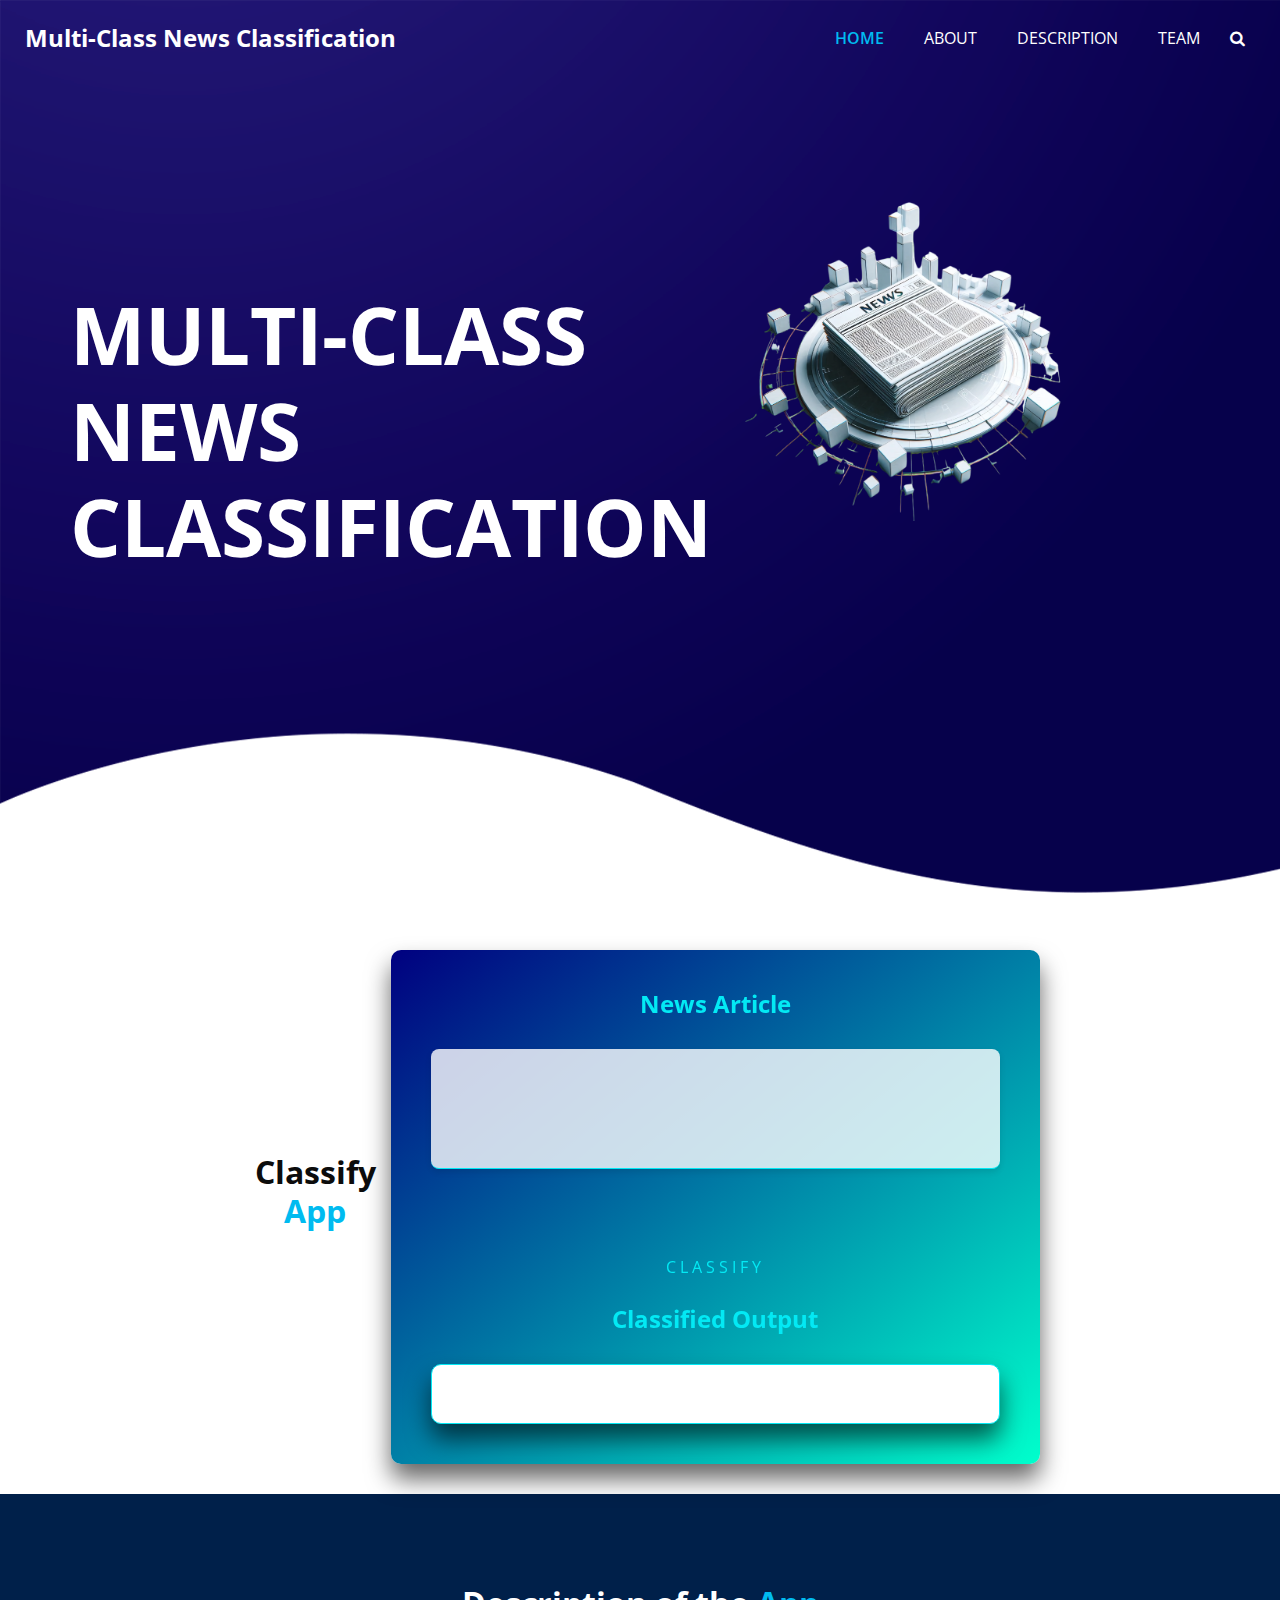
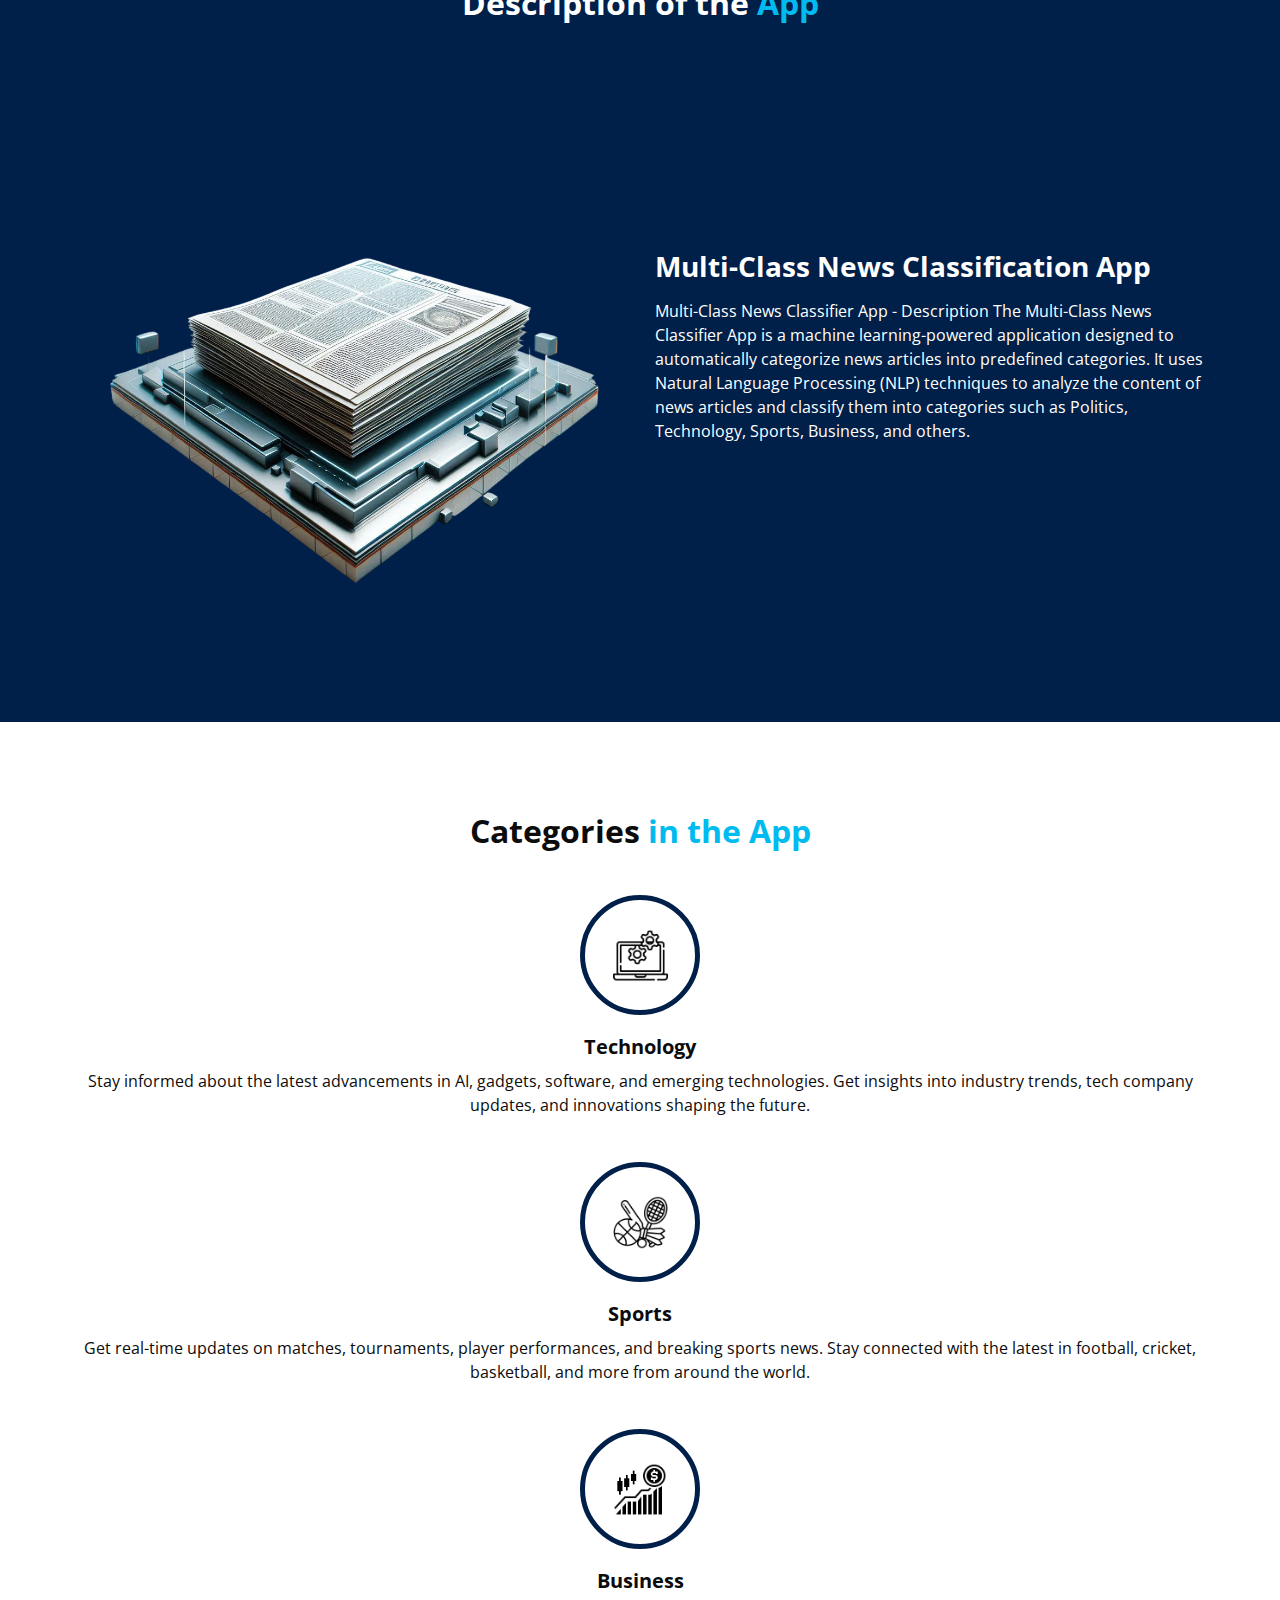
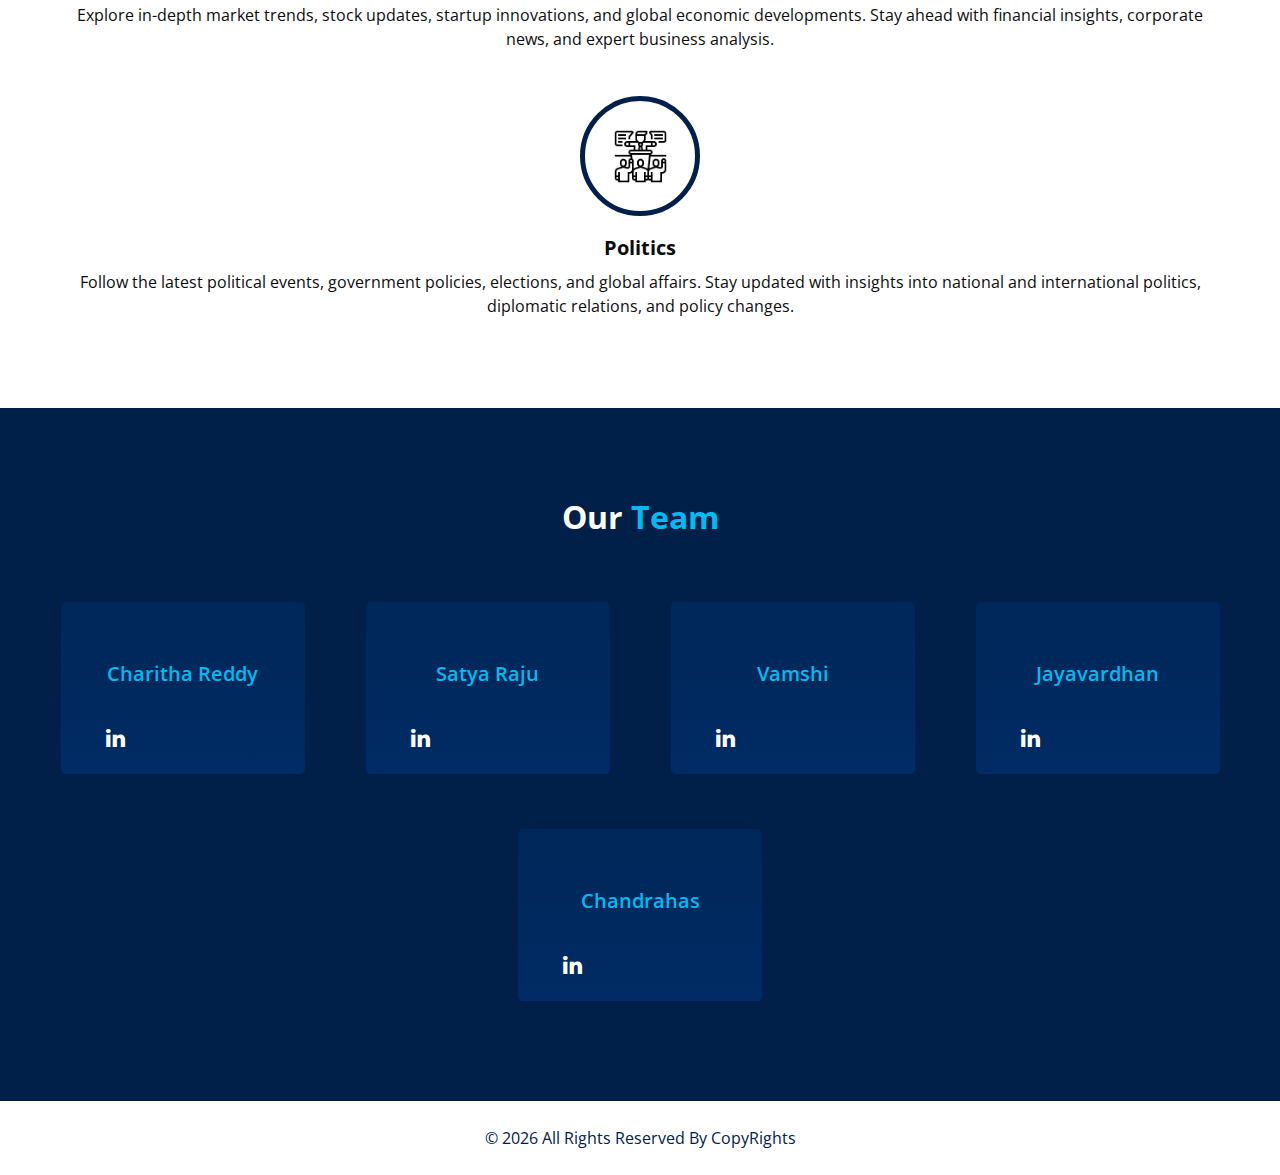
<file: app/static/index.html>
<!DOCTYPE html>
<html>

<head>
  <!-- Basic -->
  <meta charset="utf-8" />
  <meta http-equiv="X-UA-Compatible" content="IE=edge" />
  <!-- Mobile Metas -->
  <meta name="viewport" content="width=device-width, initial-scale=1, shrink-to-fit=no" />
  <!-- Site Metas -->
  <meta name="keywords" content="" />
  <meta name="description" content="" />
  <meta name="author" content="" />
  <link rel="shortcut icon" href="images/favicon.png" type="">

  <title> Multi-class News Classification</title>

  <!-- bootstrap core css -->
  <link rel="stylesheet" type="text/css" href="css/bootstrap.css" />

  <!-- fonts style -->
  <link href="https://fonts.googleapis.com/css2?family=Roboto:wght@400;500;700;900&display=swap" rel="stylesheet">

  <!--owl slider stylesheet -->
  <link rel="stylesheet" type="text/css" href="https://cdnjs.cloudflare.com/ajax/libs/OwlCarousel2/2.3.4/assets/owl.carousel.min.css" />

  <!-- font awesome style -->
  <link href="css/font-awesome.min.css" rel="stylesheet" />

  <!-- Custom styles for this template -->
  <link href="css/style.css" rel="stylesheet" />
  <!-- responsive style -->
  <link href="css/responsive.css" rel="stylesheet" />

</head>

<body>

  <div class="hero_area">

    <div class="hero_bg_box">
      <div class="bg_img_box">
        <img src="images/hero-bg.png" alt="">
      </div>
    </div>

    <!-- header section strats -->
    <header class="header_section">
      <div class="container-fluid">
        <nav class="navbar navbar-expand-lg custom_nav-container ">
          <a class="navbar-brand" href="index.html">
            <span>
              Multi-Class News Classification
            </span>
          </a>

          <button class="navbar-toggler" type="button" data-toggle="collapse" data-target="#navbarSupportedContent" aria-controls="navbarSupportedContent" aria-expanded="false" aria-label="Toggle navigation">
            <span class=""> </span>
          </button>

          <div class="collapse navbar-collapse" id="navbarSupportedContent">
            <ul class="navbar-nav  ">
              <li class="nav-item active">
                <a class="nav-link" href="index.html">Home <span class="sr-only">(current)</span></a>
              </li>
              <li class="nav-item">
                <a class="nav-link" href="about.html"> About</a>
              </li>
              
              <li class="nav-item">
                <a class="nav-link" href="why.html">Description</a>
              </li>
              <li class="nav-item">
                <a class="nav-link" href="team.html">Team</a>
              </li>
              
              <form class="form-inline">
                <button class="btn  my-2 my-sm-0 nav_search-btn" type="submit">
                  <i class="fa fa-search" aria-hidden="true"></i>
                </button>
              </form>
            </ul>
          </div>
        </nav>
      </div>
    </header>
    <!-- end header section -->
    <!-- slider section -->
    <section class="slider_section ">
      <div id="customCarousel1" class="carousel slide" data-ride="carousel">
        <div class="carousel-inner">
          <div class="carousel-item active">
            <div class="container ">
              <div class="row">
                <div class="col-md-6 ">
                  <div class="detail-box">
                    <h1>
                      Multi-Class <br>
                      News Classification
                    </h1>
                    <p>
                      
                    </p>
                    
                  </div>
                </div>
                <div class="col-md-6">
                  <div class="img-box">
                    <img src="images/slide-img.png" alt="">
                  </div>
                </div>
              </div>
            </div>
          </div>
          <div class="carousel-item ">
            <div class="container ">
              <div class="row">
                <div class="col-md-6 ">
                  <div class="detail-box">
                    <h1>
                      Multi-Class <br>
                      News Classification
                    </h1>
                    <p>
                      </p>
                    <div class="btn-box">
                      <a href="" class="btn1">
                        Read More
                      </a>
                    </div>
                  </div>
                </div>
                <div class="col-md-6">
                  <div class="img-box">
                    <img src="images/slide-img.png" alt="">
                  </div>
                </div>
              </div>
            </div>
          </div>
          

    </section>
    <!-- end slider section -->
  </div>

<!--Service section-->
<section class="news-classifier-section">
  <div class="news-classifier-container">
    <div class="heading_container heading_center">
      <h2>
        Classify <span>App</span>
      </h2>
      <p>
        
      </p>
    </div>
      <div class="news-classifier-box">
          <h3 class="classifier-title">News Article</h3>
          <form id="news-form">
              <div class="form-group">
                  <textarea id="news-article" class="classifier-textarea" placeholder="" required></textarea>
                  <button type="submit" class="classifier-btn">Classify <i data-feather="search"></i></button>
              </div>
          </form>
          <div class="classified-output">
              <h3 class="classifier-title">Classified Output</h3>
              <div id="result" class="classifier-result">
                  <!-- Classified output will be displayed here -->
              </div>
          </div>
      </div>
  </div>
</section>

<style>
/* Spacing between the form and list topics */
#list-topics {
  margin-top: 30px;
    /* Heading Container Styling */
  .heading_container {
    margin-bottom: 20px; /* Add spacing below the heading */
  }
  
  /* News Classifier Container */
  .news-classifier-container {
    display: flex;
    justify-content: center;
    align-items: center;
    width: 100%;
    max-width: 600px; /* Reduced width for compact design */
    margin-top: 20px; /* Add spacing above the container */
  }
}
</style>

<style>
/* News Classifier Section */
.news-classifier-section {
  display: flex;
  justify-content: center;
  align-items: center;
  min-height: 50vh; /* Reduced height */
  background: rgba(255, 255, 255, 0.3);
  padding: 30px;
}

/* Transparent White Box Container */

.heading_container {
  margin-bottom: 20px; /* Add spacing below the heading */
}

/* News Classifier Section */
.news-classifier-section {
  display: flex;
  justify-content: center;
  align-items: center;
  min-height: 50vh;
  background: #fff; /* Light background color */
  padding: 30px;
}

/* Heading Container Styling */
.heading_container {
  margin-bottom: 20px;
}

/* News Classifier Container */
.news-classifier-container {
  display: flex;
  justify-content: center;
  align-items: center;
  width: 100%;
  max-width: 800px; /* Increased width for better layout */
  margin-top: 20px;
}

/* Inner Box Styling */
.news-classifier-box {
  position: relative;
  background: linear-gradient(to bottom right, #000080, #00ffcc); /* Neon navy blue to sea green gradient */
  padding: 40px;
  border-radius: 10px;
  box-shadow: 0 15px 25px rgba(0, 0, 0, 0.6); /* Neon glow */
  width: 100%;
  text-align: center;
  backdrop-filter: blur(8px);
  color: #fff; /* White text color */
}

/* Title Styling */
.classifier-title {
  font-size: 24px; /* Larger font size */
  font-weight: bold;
  margin-bottom: 30px;
  color: #03e9f4; /* Neon color */
}

/* Textarea Styling */
.classifier-textarea {
  width: 100%;
  padding: 10px 0;
  font-size: 16px; /* Larger font size */
  color: #000; /* Black text color */
  margin-bottom: 30px;
  border: none;
  border-bottom: 1px solid #03e9f4; /* Neon border */
  outline: none;
  background: rgba(255, 255, 255, 0.8); /* Slightly white background */
  transition: all 0.3s ease;
}

/* Focus Effect on Textarea */
.classifier-textarea:focus {
  border-color: #03e9f4;
  outline: none;
  box-shadow: 0 3px 8px rgba(3, 233, 244, 0.5); /* Neon glow */
}

/* Button Styling */
.classifier-btn {
  position: relative;
  display: inline-block;
  padding: 10px 20px;
  color: #03e9f4;
  font-size: 16px;
  text-decoration: none;
  text-transform: uppercase;
  overflow: hidden;
  transition: .5s;
  margin-top: 40px;
  letter-spacing: 4px;
  background: transparent;
  border: none;
  cursor: pointer;
}

/* Button Hover Effect */
.classifier-btn:hover {
  background: #03e9f4;
  color: #fff;
  box-shadow: 0 0 5px #03e9f4, 0 0 25px #03e9f4, 0 0 50px #03e9f4, 0 0 100px #03e9f4;
}

/* Classified Output Box */
.classifier-result {
  background: rgba(255, 255, 255); /* Slightly white background */
  padding: 20px;
  border-radius: 10px;
  box-shadow: 0 15px 25px rgba(0, 0, 0, 0.6); /* Neon glow */
  min-height: 60px; /* Increased height */
  margin-top: 20px;
  color: #000; /* Black text color */
  border: 1px solid #03e9f4; /* Neon border */
  backdrop-filter: blur(10px); /* Glassmorphism effect */
  -webkit-backdrop-filter: blur(10px); /* Glassmorphism effect for Safari */
}
</style>

  <!-- end service section -->


  <!-- about section -->

  <section class="about_section layout_padding">
    <div class="container  ">
      <div class="heading_container heading_center">
        <h2>
          Description of the <span>App</span>
        </h2>
        <p>
          
        </p>
      </div>
      <div class="row">
        <div class="col-md-6 ">
          <div class="img-box">
            <img src="images/about-img.png" alt="">
          </div>
        </div>
        <div class="col-md-6">
          <div class="detail-box">
            <h3>
              Multi-Class News Classification App
            </h3>
            <p>
              Multi-Class News Classifier App - Description
The Multi-Class News Classifier App is a machine learning-powered application designed to automatically categorize news articles into predefined categories. It uses Natural Language Processing (NLP) techniques to analyze the content of news articles and classify them into categories such as Politics, Technology, Sports, Business, and others.
            </p>
                      </div>
        </div>
      </div>
    </div>
  </section>

  <!-- end about section -->

  <!-- why section -->

  <section class="why_section layout_padding">
    <div class="container">
      <div class="heading_container heading_center">
        <h2>
          Categories <span>in the App</span>
        </h2>
      </div>
      <div class="why_container">
        <div class="box">
          <div class="img-box">
            <img src="images/w1.png" alt="">
          </div>
          <div class="detail-box">
            <h5>
              Technology
            </h5>
            <p>
              Stay informed about the latest advancements in AI, gadgets, software, and emerging technologies. Get insights into industry trends, tech company updates, and innovations shaping the future.
            </p>
          </div>
        </div>
        <div class="box">
          <div class="img-box">
            <img src="images/w2.png" alt="">
          </div>
          <div class="detail-box">
            <h5>
              Sports
            </h5>
            <p>
              Get real-time updates on matches, tournaments, player performances, and breaking sports news. Stay connected with the latest in football, cricket, basketball, and more from around the world.
            </p>
          </div>
        </div>
        <div class="box">
          <div class="img-box">
            <img src="images/w3.png" alt="">
          </div>
          <div class="detail-box">
            <h5>
              Business
            </h5>
            <p>
              Explore in-depth market trends, stock updates, startup innovations, and global economic developments. Stay ahead with financial insights, corporate news, and expert business analysis.
            </p>
          </div>
        </div>
        <div class="box">
          <div class="img-box">
            <img src="images/w4.png" alt="">
          </div>
          <div class="detail-box">
            <h5>
              Politics
            </h5>
            <p>
              Follow the latest political events, government policies, elections, and global affairs. Stay updated with insights into national and international politics, diplomatic relations, and policy changes.
            </p>
          </div>
        </div>
      </div>
          </div>
  </section>

  <!-- end why section -->

   <section class="team_section layout_padding">
    <div class="container-fluid">
      <div class="heading_container heading_center">
        <h2 class="">
          Our <span> Team</span>
        </h2>
      </div>
  
      <div class="team_container">
        <div class="box">
          <div class="img-box">
            <!--<img src="images/team-1.jpg" class="img1" alt="">-->
          </div>
          <div class="detail-box">
            <h5>
              Charitha Reddy
            </h5>
            <p>
            </p>
          </div>
          <div class="social_box">
            <a href="#">
              <i class="fa fa-linkedin" aria-hidden="true"></i>
            </a>
          </div>
        </div>
        <div class="box">
          <div class="img-box">
            <!--<img src="images/team-2.jpg" class="img1" alt="">-->
          </div>
          <div class="detail-box">
            <h5>
              Satya Raju
            </h5>
            <p>
            </p>
          </div>
          <div class="social_box">
            <a href="#">
              <i class="fa fa-linkedin" aria-hidden="true"></i>
            </a>
          </div>
        </div>
        <div class="box">
          <div class="img-box">
            <!--<img src="images/team-3.jpg" class="img1" alt="">-->
          </div>
          <div class="detail-box">
            <h5>
              Vamshi
            </h5>
            <p>
            </p>
          </div>
          <div class="social_box">
            <a href="#">
              <i class="fa fa-linkedin" aria-hidden="true"></i>
            </a>
          </div>
        </div>
        <div class="box">
          <div class="img-box">
            <!--<img src="images/team-4.jpg" class="img1" alt="">-->
          </div>
          <div class="detail-box">
            <h5>
              Jayavardhan
            </h5>
            <p>
            </p>
          </div>
          <div class="social_box">
            <a href="#">
              <i class="fa fa-linkedin" aria-hidden="true"></i>
            </a>
          </div>
        </div>
        <div class="box">
          <div class="img-box">
            <!--<img src="images/team-4.jpg" class="img1" alt="">-->
          </div>
          <div class="detail-box">
            <h5>
              Chandrahas
            </h5>
            <p>
            </p>
          </div>
          <div class="social_box">
            <a href="#">
              <i class="fa fa-linkedin" aria-hidden="true"></i>
            </a>
          </div>
        </div>
      </div>
    </div>
  </section>
  <!-- end team section -->


  <!-- client section -->

  <!--<section class="client_section layout_padding">
    <div class="container">
      <div class="heading_container heading_center psudo_white_primary mb_45">
        <h2>
          What says our <span>Customers</span>
        </h2>
      </div>
      <div class="carousel-wrap ">
        <div class="owl-carousel client_owl-carousel">
          <div class="item">
            <div class="box">
              <div class="img-box">
                <img src="images/client1.jpg" alt="" class="box-img">
              </div>
              <div class="detail-box">
                <div class="client_id">
                  <div class="client_info">
                    <h6>
                      LusDen
                    </h6>
                    <p>
                      magna aliqua. Ut
                    </p>
                  </div>
                  <i class="fa fa-quote-left" aria-hidden="true"></i>
                </div>
                <p>
                  Lorem ipsum dolor sit amet, consectetur adipiscing elit, sed do eiusmod tempor incididunt ut labore et dolore magna aliqua. Ut enim ad minim veniam, quis </p>
              </div>
            </div>
          </div>
          <div class="item">
            <div class="box">
              <div class="img-box">
                <img src="images/client2.jpg" alt="" class="box-img">
              </div>
              <div class="detail-box">
                <div class="client_id">
                  <div class="client_info">
                    <h6>
                      Zen Court
                    </h6>
                    <p>
                      magna aliqua. Ut
                    </p>
                  </div>
                  <i class="fa fa-quote-left" aria-hidden="true"></i>
                </div>
                <p>
                  Lorem ipsum dolor sit amet, consectetur adipiscing elit, sed do eiusmod tempor incididunt ut labore et dolore magna aliqua. Ut enim ad minim veniam, quis </p>
              </div>
            </div>
          </div>
          <div class="item">
            <div class="box">
              <div class="img-box">
                <img src="images/client1.jpg" alt="" class="box-img">
              </div>
              <div class="detail-box">
                <div class="client_id">
                  <div class="client_info">
                    <h6>
                      LusDen
                    </h6>
                    <p>
                      magna aliqua. Ut
                    </p>
                  </div>
                  <i class="fa fa-quote-left" aria-hidden="true"></i>
                </div>
                <p>
                  Lorem ipsum dolor sit amet, consectetur adipiscing elit, sed do eiusmod tempor incididunt ut labore et dolore magna aliqua. Ut enim ad minim veniam, quis </p>
              </div>
            </div>
          </div>
          <div class="item">
            <div class="box">
              <div class="img-box">
                <img src="images/client2.jpg" alt="" class="box-img">
              </div>
              <div class="detail-box">
                <div class="client_id">
                  <div class="client_info">
                    <h6>
                      Zen Court
                    </h6>
                    <p>
                      magna aliqua. Ut
                    </p>
                  </div>
                  <i class="fa fa-quote-left" aria-hidden="true"></i>
                </div>
                <p>
                  Lorem ipsum dolor sit amet, consectetur adipiscing elit, sed do eiusmod tempor incididunt ut labore et dolore magna aliqua. Ut enim ad minim veniam, quis </p>
              </div>
            </div>
          </div>
        </div>
      </div>
    </div>
  </section>

  end client section -->
  

  <!-- info section -->
<!--
  <section class="info_section layout_padding2">
    <div class="container">
      <div class="row">
        <div class="col-md-6 col-lg-3 info_col">
          <div class="info_contact">
            <h4>
              Address
            </h4>
            <div class="contact_link_box">
              <a href="">
                <i class="fa fa-map-marker" aria-hidden="true"></i>
                <span>
                  Location
                </span>
              </a>
              <a href="">
                <i class="fa fa-phone" aria-hidden="true"></i>
                <span>
                  Call +01 1234567890
                </span>
              </a>
              <a href="">
                <i class="fa fa-envelope" aria-hidden="true"></i>
                <span>
                  demo@gmail.com
                </span>
              </a>
            </div>
          </div>
          <div class="info_social">
            <a href="">
              <i class="fa fa-facebook" aria-hidden="true"></i>
            </a>
            <a href="">
              <i class="fa fa-twitter" aria-hidden="true"></i>
            </a>
            <a href="">
              <i class="fa fa-linkedin" aria-hidden="true"></i>
            </a>
            <a href="">
              <i class="fa fa-instagram" aria-hidden="true"></i>
            </a>
          </div>
        </div>
        <div class="col-md-6 col-lg-3 info_col">
          <div class="info_detail">
            <h4>
              Info
            </h4>
            <p>
              necessary, making this the first true generator on the Internet. It uses a dictionary of over 200 Latin words, combined with a handful
            </p>
          </div>
        </div>
        <div class="col-md-6 col-lg-2 mx-auto info_col">
          <div class="info_link_box">
            <h4>
              Links
            </h4>
            <div class="info_links">
              <a class="active" href="index.html">
                Home
              </a>
              <a class="" href="about.html">
                About
              </a>
              <a class="" href="service.html">
                Services
              </a>
              <a class="" href="why.html">
                Why Us
              </a>
              <a class="" href="team.html">
                Team
              </a>
            </div>
          </div>
        </div>
        <div class="col-md-6 col-lg-3 info_col ">
          <h4>
            Subscribe
          </h4>
          <form action="#">
            <input type="text" placeholder="Enter email" />
            <button type="submit">
              Subscribe
            </button>
          </form>
        </div>
      </div>
    </div>
  </section>

  end info section -->

  <!-- footer section -->
  <section class="footer_section">
    <div class="container">
      <p>
        &copy; <span id="displayYear"></span> All Rights Reserved By CopyRights
        <a href="https://html.design/"></a>
      </p>
    </div>
  </section>
  <!-- footer section -->

  <!-- jQery -->
  <script type="text/javascript" src="js/jquery-3.4.1.min.js"></script>
  <!-- popper js -->
  <script src="https://cdn.jsdelivr.net/npm/popper.js@1.16.0/dist/umd/popper.min.js" integrity="sha384-Q6E9RHvbIyZFJoft+2mJbHaEWldlvI9IOYy5n3zV9zzTtmI3UksdQRVvoxMfooAo" crossorigin="anonymous">
  </script>
  <!-- bootstrap js -->
  <script type="text/javascript" src="js/bootstrap.js"></script>
  <!-- owl slider -->
  <script type="text/javascript" src="https://cdnjs.cloudflare.com/ajax/libs/OwlCarousel2/2.3.4/owl.carousel.min.js">
  </script>
  <!-- custom js -->
  <script type="text/javascript" src="js/custom.js"></script>

</body>

</html>
</file>
<file: app/static/css/style.css>
@import url("https://fonts.googleapis.com/css2?family=Lato:wght@400;700&family=Open+Sans:wght@300;400;600;700&display=swap");
body {
  font-family: "Open Sans", sans-serif;
  color: #0c0c0c;
  background-color: #ffffff;
  overflow-x: hidden;
}

.layout_padding {
  padding: 90px 0;
}

.layout_padding2 {
  padding: 75px 0;
}

.layout_padding2-top {
  padding-top: 75px;
}

.layout_padding2-bottom {
  padding-bottom: 75px;
}

.layout_padding-top {
  padding-top: 90px;
}

.layout_padding-bottom {
  padding-bottom: 90px;
}

.heading_container {
  display: -webkit-box;
  display: -ms-flexbox;
  display: flex;
  -webkit-box-orient: vertical;
  -webkit-box-direction: normal;
      -ms-flex-direction: column;
          flex-direction: column;
  -webkit-box-align: start;
      -ms-flex-align: start;
          align-items: flex-start;
}

.heading_container h2 {
  position: relative;
  font-weight: bold;
  margin-bottom: 0;
}

.heading_container h2 span {
  color: #00bbf0;
}

.heading_container p {
  margin-top: 10px;
  margin-bottom: 0;
}

.heading_container.heading_center {
  -webkit-box-align: center;
      -ms-flex-align: center;
          align-items: center;
  text-align: center;
}

a,
a:hover,
a:focus {
  text-decoration: none;
}

a:hover,
a:focus {
  color: initial;
}

.btn,
.btn:focus {
  outline: none !important;
  -webkit-box-shadow: none;
          box-shadow: none;
}

/*header section*/
.hero_area {
  position: relative;
  min-height: 100vh;
  display: -webkit-box;
  display: -ms-flexbox;
  display: flex;
  -webkit-box-orient: vertical;
  -webkit-box-direction: normal;
      -ms-flex-direction: column;
          flex-direction: column;
}

.hero_area .hero_bg_box {
  position: absolute;
  top: 0;
  left: 0;
  width: 100%;
  height: 100%;
  display: -webkit-box;
  display: -ms-flexbox;
  display: flex;
  -webkit-box-pack: center;
      -ms-flex-pack: center;
          justify-content: center;
  -webkit-box-align: end;
      -ms-flex-align: end;
          align-items: flex-end;
  overflow: hidden;
  z-index: -1;
}

.hero_area .hero_bg_box .bg_img_box {
  min-width: 100%;
  min-height: 100%;
}

.hero_area .hero_bg_box img {
  min-width: 100%;
  min-height: 100%;
}

.sub_page .hero_area {
  min-height: auto;
  background: linear-gradient(130deg, #231a6f, #0f054c);
}

.sub_page .hero_area .hero_bg_box {
  display: none;
}

.header_section {
  padding: 15px 0;
}

.header_section .container-fluid {
  padding-right: 25px;
  padding-left: 25px;
}

.navbar-brand span {
  font-weight: bold;
  font-size: 24px;
  color: #ffffff;
}

.custom_nav-container {
  padding: 0;
}

.custom_nav-container .navbar-nav {
  margin-left: auto;
}

.custom_nav-container .navbar-nav .nav-item .nav-link {
  padding: 5px 20px;
  color: #ffffff;
  text-align: center;
  text-transform: uppercase;
  border-radius: 5px;
  -webkit-transition: all 0.3s;
  transition: all 0.3s;
}

.custom_nav-container .navbar-nav .nav-item:hover .nav-link, .custom_nav-container .navbar-nav .nav-item.active .nav-link {
  color: #00bbf0;
}

.custom_nav-container .navbar-nav .nav-item.active .nav-link {
  font-weight: 600;
}

.custom_nav-container .nav_search-btn {
  width: 35px;
  height: 35px;
  padding: 0;
  border: none;
  color: #ffffff;
}

.custom_nav-container .nav_search-btn:hover {
  color: #00bbf0;
}

.custom_nav-container .navbar-toggler {
  outline: none;
}

.custom_nav-container .navbar-toggler {
  padding: 0;
  width: 37px;
  height: 42px;
  -webkit-transition: all 0.3s;
  transition: all 0.3s;
}

.custom_nav-container .navbar-toggler span {
  display: block;
  width: 35px;
  height: 4px;
  background-color: #ffffff;
  margin: 7px 0;
  -webkit-transition: all 0.3s;
  transition: all 0.3s;
  position: relative;
  border-radius: 5px;
  transition: all 0.3s;
}

.custom_nav-container .navbar-toggler span::before, .custom_nav-container .navbar-toggler span::after {
  content: "";
  position: absolute;
  left: 0;
  height: 100%;
  width: 100%;
  background-color: #ffffff;
  top: -10px;
  border-radius: 5px;
  -webkit-transition: all 0.3s;
  transition: all 0.3s;
}

.custom_nav-container .navbar-toggler span::after {
  top: 10px;
}

.custom_nav-container .navbar-toggler[aria-expanded="true"] {
  -webkit-transform: rotate(360deg);
          transform: rotate(360deg);
}

.custom_nav-container .navbar-toggler[aria-expanded="true"] span {
  -webkit-transform: rotate(45deg);
          transform: rotate(45deg);
}

.custom_nav-container .navbar-toggler[aria-expanded="true"] span::before, .custom_nav-container .navbar-toggler[aria-expanded="true"] span::after {
  -webkit-transform: rotate(90deg);
          transform: rotate(90deg);
  top: 0;
}

/*end header section*/
/* slider section */
.slider_section {
  -webkit-box-flex: 1;
      -ms-flex: 1;
          flex: 1;
  display: -webkit-box;
  display: -ms-flexbox;
  display: flex;
  -webkit-box-align: center;
      -ms-flex-align: center;
          align-items: center;
  position: relative;
  padding: 45px 0 145px 0;
}

.slider_section .row {
  -webkit-box-align: center;
      -ms-flex-align: center;
          align-items: center;
}

.slider_section #customCarousel1 {
  width: 100%;
  position: unset;
}

.slider_section .detail-box {
  color: #00204a;
}

.slider_section .detail-box h1 {
  font-size: 80px;
  font-weight: bold;
  text-transform: uppercase;
  margin-bottom: 15px;
  color: #ffffff;
}

.slider_section .detail-box p {
  color: #fefefe;
  font-size: 14px;
}

.slider_section .detail-box .btn-box {
  display: -webkit-box;
  display: -ms-flexbox;
  display: flex;
  margin: 0 -5px;
  margin-top: 25px;
}

.slider_section .detail-box .btn-box a {
  margin: 5px;
  text-align: center;
  width: 165px;
}

.slider_section .detail-box .btn-box .btn1 {
  display: inline-block;
  padding: 10px 15px;
  background-color: #00bbf0;
  color: #ffffff;
  border-radius: 0;
  -webkit-transition: all 0.3s;
  transition: all 0.3s;
  border: none;
}

.slider_section .detail-box .btn-box .btn1:hover {
  background-color: #007fa4;
}

.slider_section .detail-box .btn-box .btn2 {
  display: inline-block;
  padding: 10px 15px;
  background-color: #000000;
  color: #ffffff;
  border-radius: 0;
  -webkit-transition: all 0.3s;
  transition: all 0.3s;
  border: none;
}

.slider_section .detail-box .btn-box .btn2:hover {
  background-color: black;
}

.slider_section .img-box {
  margin: 45px 0;
  height: 500px;
  width: 500px;
}

.slider_section .img-box img {
  width: 100%;
  -webkit-animation: upDown 5s infinite;
          animation: upDown 5s infinite;
}

@-webkit-keyframes upDown {
  0% {
    -webkit-transform: translateY(-45px);
            transform: translateY(-45px);
  }
  50% {
    -webkit-transform: translateY(45px);
            transform: translateY(45px);
  }
  100% {
    -webkit-transform: translateY(-45px);
            transform: translateY(-45px);
  }
}

@keyframes upDown {
  0% {
    -webkit-transform: translateY(-45px);
            transform: translateY(-45px);
  }
  50% {
    -webkit-transform: translateY(45px);
            transform: translateY(45px);
  }
  100% {
    -webkit-transform: translateY(-45px);
            transform: translateY(-45px);
  }
}

.slider_section .carousel-indicators {
  position: unset;
  margin: 0;
  -webkit-box-pack: center;
      -ms-flex-pack: center;
          justify-content: center;
  -webkit-box-align: center;
      -ms-flex-align: center;
          align-items: center;
}

.slider_section .carousel-indicators li {
  background-color: #ffffff;
  width: 12px;
  height: 12px;
  border-radius: 100%;
  opacity: 1;
}

.slider_section .carousel-indicators li.active {
  width: 20px;
  height: 20px;
  background-color: #00bbf0;
}

.service_section {
  position: relative;
}

.service_section .box {
  display: -webkit-box;
  display: -ms-flexbox;
  display: flex;
  -webkit-box-orient: vertical;
  -webkit-box-direction: normal;
      -ms-flex-direction: column;
          flex-direction: column;
  -webkit-box-align: center;
      -ms-flex-align: center;
          align-items: center;
  text-align: center;
  margin-top: 45px;
  background-color: #f8f8f9;
  padding: 20px;
  border-radius: 5px;
}

.service_section .box .img-box {
  display: -webkit-box;
  display: -ms-flexbox;
  display: flex;
  -webkit-box-pack: center;
      -ms-flex-pack: center;
          justify-content: center;
  -webkit-box-align: start;
      -ms-flex-align: start;
          align-items: flex-start;
  width: 125px;
  min-width: 75px;
  height: 75px;
  margin-bottom: 15px;
}

.service_section .box .img-box img {
  max-width: 100%;
  max-height: 100%;
  -webkit-transition: all 0.3s;
  transition: all 0.3s;
}

.service_section .box .detail-box h5 {
  font-weight: bold;
  text-transform: uppercase;
}

.service_section .box .detail-box a {
  color: #00204a;
  font-weight: 600;
}

.service_section .box .detail-box a:hover {
  color: #00bbf0;
}

.service_section .btn-box {
  display: -webkit-box;
  display: -ms-flexbox;
  display: flex;
  -webkit-box-pack: center;
      -ms-flex-pack: center;
          justify-content: center;
  margin-top: 45px;
}

.service_section .btn-box a {
  display: inline-block;
  padding: 10px 45px;
  background-color: #00bbf0;
  color: #ffffff;
  border-radius: 0;
  -webkit-transition: all 0.3s;
  transition: all 0.3s;
  border: none;
}

.service_section .btn-box a:hover {
  background-color: #007fa4;
}

.about_section {
  background-color: #00204a;
  color: #ffffff;
}

.about_section .heading_container {
  margin-bottom: 45px;
}

.about_section .row {
  -webkit-box-align: center;
      -ms-flex-align: center;
          align-items: center;
}

.about_section .img-box img {
  max-width: 100%;
}

.about_section .detail-box h3 {
  font-weight: bold;
}

.about_section .detail-box p {
  margin-top: 15px;
}

.about_section .detail-box a {
  display: inline-block;
  padding: 10px 45px;
  background-color: #00bbf0;
  color: #ffffff;
  border-radius: 0px;
  -webkit-transition: all 0.3s;
  transition: all 0.3s;
  border: none;
  margin-top: 15px;
}

.about_section .detail-box a:hover {
  background-color: #007fa4;
}

.why_section .box {
  margin-top: 45px;
  display: -webkit-box;
  display: -ms-flexbox;
  display: flex;
  -webkit-box-orient: vertical;
  -webkit-box-direction: normal;
      -ms-flex-direction: column;
          flex-direction: column;
  -webkit-box-align: center;
      -ms-flex-align: center;
          align-items: center;
  text-align: center;
}

.why_section .box .img-box {
  margin-bottom: 20px;
  width: 120px;
  height: 120px;
  min-width: 120px;
  min-height: 120px;
  border-radius: 100%;
  border: 5px solid #00204a;
  display: -webkit-box;
  display: -ms-flexbox;
  display: flex;
  -webkit-box-pack: center;
      -ms-flex-pack: center;
          justify-content: center;
  -webkit-box-align: center;
      -ms-flex-align: center;
          align-items: center;
}

.why_section .box .img-box img {
  width: 55px;
  height: auto;
  fill: #00204a;
}

.why_section .box h5 {
  font-weight: bold;
  margin-bottom: 10px;
}

.why_section .box p {
  margin-bottom: 0;
}

.why_section .btn-box {
  display: -webkit-box;
  display: -ms-flexbox;
  display: flex;
  -webkit-box-pack: center;
      -ms-flex-pack: center;
          justify-content: center;
  margin-top: 45px;
}

.why_section .btn-box a {
  display: inline-block;
  padding: 10px 45px;
  background-color: #00bbf0;
  color: #ffffff;
  border-radius: 0;
  -webkit-transition: all 0.3s;
  transition: all 0.3s;
  border: none;
}

.why_section .btn-box a:hover {
  background-color: #007fa4;
}

/*team section */
.team_section {
  text-align: center;
  background-color: #00204a;
  color: #ffffff;
}

.team_section .heading_container {
  -webkit-box-pack: center;
      -ms-flex-pack: center;
          justify-content: center;
}

.team_section .team_container {
  padding: 0 15px;
}

.team_section .team_container .box {
  padding: 35px 0 0 0;
  border-radius: 5px;
  overflow: hidden;
  -webkit-transition: all .1s;
  transition: all .1s;
  margin-top: 45px;
  background: -webkit-gradient(linear, left top, left bottom, from(#002759), to(#002b64));
  background: linear-gradient(to bottom, #002759, #002b64);
}

.team_section .team_container .box .img-box {
  display: -webkit-box;
  display: -ms-flexbox;
  display: flex;
  -webkit-box-pack: center;
      -ms-flex-pack: center;
          justify-content: center;
  -webkit-box-align: center;
      -ms-flex-align: center;
          align-items: center;
}

.team_section .team_container .box .img-box img {
  width: 120px;
  border-radius: 100%;
  border: 5px solid #ffffff;
}

.team_section .team_container .box .detail-box {
  margin: 25px 0;
}

.team_section .team_container .box .detail-box h5 {
  color: #00bbf0;
  font-weight: 600;
  position: relative;
}

.team_section .team_container .box .social_box {
  padding: 10px 45px 20px 45px;
  display: -webkit-box;
  display: -ms-flexbox;
  display: flex;
  -webkit-box-pack: justify;
      -ms-flex-pack: justify;
          justify-content: space-between;
}

.team_section .team_container .box .social_box a {
  color: #ffffff;
  font-size: 22px;
}

.team_section .team_container .box .social_box a:hover {
  color: #00bbf0;
}
/* Team Container */
.team_container {
  display: flex;
  justify-content: space-around; /* Distribute space evenly */
  align-items: center; /* Align items vertically in the center */
  flex-wrap: wrap; /* Allow wrapping to new lines if needed */
  padding: 20px; /* Add padding around the container */
}

/* Team Box */
.team_container .box {
  flex: 1 1 20%; /* Allow boxes to grow and shrink, set base width */
  max-width: 20%; /* Set maximum width */
  margin: 10px; /* Add margin around each box */
  box-sizing: border-box; /* Include padding and border in element's total width and height */
  text-align: center; /* Center text inside the box */
}
/*team section end*/
/* client section start */
.client_section .heading_container {
  margin-bottom: 30px;
}

.client_section .box {
  display: -webkit-box;
  display: -ms-flexbox;
  display: flex;
  -webkit-box-orient: vertical;
  -webkit-box-direction: normal;
      -ms-flex-direction: column;
          flex-direction: column;
  margin: 15px;
}

.client_section .box .img-box {
  position: relative;
  display: -webkit-box;
  display: -ms-flexbox;
  display: flex;
  -webkit-box-pack: center;
      -ms-flex-pack: center;
          justify-content: center;
  -webkit-box-align: center;
      -ms-flex-align: center;
          align-items: center;
  width: 100px;
  margin-bottom: -50px;
  margin-left: 25px;
  position: relative;
}

.client_section .box .img-box img {
  border-radius: 100%;
}

.client_section .box .client_id {
  display: -webkit-box;
  display: -ms-flexbox;
  display: flex;
  -webkit-box-pack: justify;
      -ms-flex-pack: justify;
          justify-content: space-between;
}

.client_section .box .client_id .client_info h6 {
  font-weight: 600;
  margin-bottom: 5px;
}

.client_section .box .client_id .client_info p {
  margin-bottom: 0;
  font-size: 15px;
  font-size: 14px;
  margin-bottom: 10px;
}

.client_section .box .detail-box {
  background-color: #ffffff;
  -webkit-box-shadow: 0 0 15px 0 rgba(0, 0, 0, 0.15);
          box-shadow: 0 0 15px 0 rgba(0, 0, 0, 0.15);
  padding: 75px 25px 25px 25px;
}

.client_section .box .detail-box i {
  color: #00204a;
  margin-bottom: 10px;
}

.client_section .owl-carousel .owl-nav {
  display: -webkit-box;
  display: -ms-flexbox;
  display: flex;
  -webkit-box-pack: center;
      -ms-flex-pack: center;
          justify-content: center;
  margin-top: 45px;
}

.client_section .owl-carousel .owl-nav .owl-prev,
.client_section .owl-carousel .owl-nav .owl-next {
  width: 55px;
  height: 55px;
  background-color: #ffffff;
  color: #000000;
  outline: none;
  bottom: 0px;
  font-size: 24px;
  -webkit-box-shadow: 0 0 5px 0 rgba(0, 0, 0, 0.25);
          box-shadow: 0 0 5px 0 rgba(0, 0, 0, 0.25);
}

.client_section .owl-carousel .owl-nav .owl-prev:hover,
.client_section .owl-carousel .owl-nav .owl-next:hover {
  color: #00204a;
}

/* client section end */
.info_section {
  background-color: #00204a;
  color: #ffffff;
  padding: 45px 0 15px 0;
}

.info_section h4 {
  font-weight: 600;
  margin-bottom: 20px;
}

.info_section .info_col {
  margin-bottom: 30px;
}

.info_section .info_contact .contact_link_box {
  display: -webkit-box;
  display: -ms-flexbox;
  display: flex;
  -webkit-box-orient: vertical;
  -webkit-box-direction: normal;
      -ms-flex-direction: column;
          flex-direction: column;
}

.info_section .info_contact .contact_link_box a {
  margin: 5px 0;
  color: #ffffff;
}

.info_section .info_contact .contact_link_box a i {
  margin-right: 5px;
}

.info_section .info_contact .contact_link_box a:hover {
  color: #00bbf0;
}

.info_section .info_social {
  display: -webkit-box;
  display: -ms-flexbox;
  display: flex;
  margin-top: 20px;
  margin-bottom: 10px;
}

.info_section .info_social a {
  display: -webkit-box;
  display: -ms-flexbox;
  display: flex;
  -webkit-box-pack: center;
      -ms-flex-pack: center;
          justify-content: center;
  -webkit-box-align: center;
      -ms-flex-align: center;
          align-items: center;
  color: #ffffff;
  border-radius: 100%;
  margin-right: 10px;
  font-size: 24px;
}

.info_section .info_social a:hover {
  color: #00bbf0;
}

.info_section .info_links {
  display: -webkit-box;
  display: -ms-flexbox;
  display: flex;
  -webkit-box-orient: vertical;
  -webkit-box-direction: normal;
      -ms-flex-direction: column;
          flex-direction: column;
  -ms-flex-wrap: wrap;
      flex-wrap: wrap;
}

.info_section .info_links a {
  display: -webkit-box;
  display: -ms-flexbox;
  display: flex;
  -webkit-box-align: center;
      -ms-flex-align: center;
          align-items: center;
  margin-bottom: 15px;
  color: #ffffff;
}

.info_section .info_links a:hover {
  color: #00bbf0;
}

.info_section form input {
  border: none;
  border-bottom: 1px solid #ffffff;
  background-color: transparent;
  width: 100%;
  height: 45px;
  color: #ffffff;
  outline: none;
}

.info_section form input::-webkit-input-placeholder {
  color: #ffffff;
}

.info_section form input:-ms-input-placeholder {
  color: #ffffff;
}

.info_section form input::-ms-input-placeholder {
  color: #ffffff;
}

.info_section form input::placeholder {
  color: #ffffff;
}

.info_section form button {
  width: 100%;
  text-align: center;
  display: inline-block;
  padding: 10px 55px;
  background-color: #00bbf0;
  color: #ffffff;
  border-radius: 0;
  -webkit-transition: all 0.3s;
  transition: all 0.3s;
  border: none;
  margin-top: 15px;
}

.info_section form button:hover {
  background-color: #007fa4;
}

/* footer section*/
.footer_section {
  position: relative;
  background-color: #ffffff;
  text-align: center;
}

.footer_section p {
  color: #00204a;
  padding: 25px 0;
  margin: 0;
}

.footer_section p a {
  color: inherit;
}

/* Service Section */
.service_section {
  display: flex;
  justify-content: center;
  align-items: center;
  min-height: 100vh; /* Full viewport height */
  background: white; /* White background */
  padding: 30px;
}

/* Transparent White Box Container */
.news-classifier-container {
  display: flex;
  justify-content: center;
  align-items: center;
  width: 100%;
}

/* Inner Box Styling */
.news-classifier-box {
  background: rgba(255, 255, 255, 0.85); /* Transparent White */
  padding: 20px; /* Reduced padding */
  border-radius: 12px;
  box-shadow: 0px 4px 12px rgba(0, 0, 0, 0.1);
  width: 100%;
  max-width: 1200px; /* Maximum width for larger screens */
  text-align: center;
  backdrop-filter: blur(8px); /* Glassmorphism Effect */
}

/* Title Styling */
.classifier-title {
  font-size: 20px; /* Slightly smaller */
  font-weight: bold;
  margin-bottom: 10px;
  color: #333;
}

/* Textarea Styling */
.classifier-textarea {
  width: 100%;
  height: 120px; /* Reduced height */
  resize: none;
  border-radius: 8px;
  padding: 10px;
  font-size: 14px;
  box-shadow: 0 3px 6px rgba(0, 0, 0, 0.1);
  border: 1px solid #ccc;
  transition: all 0.3s ease;
}

/* Focus Effect on Textarea */
.classifier-textarea:focus {
  border-color: #ff6600;
  outline: none;
  box-shadow: 0 3px 8px rgba(255, 102, 0, 0.2);
}

/* Button Styling */
.classifier-btn {
  background-color: navy;
  color: white;
  border: none;
  padding: 10px 16px;
  border-radius: 6px;
  cursor: pointer;
  font-size: 14px;
  margin-top: 10px;
  transition: all 0.3s ease-in-out;
}

/* Button Hover Effect */
.classifier-btn:hover {
  background-color: #000080;
  box-shadow: 0 3px 8px rgba(0, 0, 128, 0.2);
}

/* Classified Output Box */
.classifier-result {
  background-color: white;
  padding: 12px;
  border-radius: 8px;
  box-shadow: 0 3px 6px rgba(0, 0, 0, 0.1);
  min-height: 40px; /* Reduced height */
  margin-top: 10px;
}
/*# sourceMappingURL=style.css.map */
</file>
<file: app/static/css/responsive.css>
@media (max-width: 1300px) {}

@media (max-width: 1120px) {}

@media (max-width: 992px) {
  .hero_area {
    min-height: auto;
  }

  .hero_area {
    background: linear-gradient(130deg, #231a6f, #0f054c);
  }

  .hero_area .hero_bg_box {
    display: none;
  }

  .slider_section {
    padding: 45px 0 75px 0;
  }

  .custom_nav-container .navbar-nav {
    padding-top: 15px;
    align-items: center;
  }


  .custom_nav-container .navbar-nav .nav-item .nav-link {
    padding: 5px 25px;
    margin: 5px 0;
  }


}

@media (max-width: 768px) {
  .about_section .img-box {
    margin-bottom: 45px;
  }

}

@media (max-width: 576px) {
  .header_section .header_top .contact_nav a span {
    display: none;
  }


  .client_section .client_container {
    width: 100%;
  }

  .client_section .box {
    margin: 0;
  }

  .owl-nav {
    display: flex;
    justify-content: center;
    margin-top: 45px;
  }

  .client_section .owl-carousel .owl-nav .owl-prev,
  .client_section .owl-carousel .owl-nav .owl-next {
    position: unset;
    margin: 0 2.5px;
  }
}

@media (max-width: 480px) {
  .slider_section .detail-box h1 {
    font-size: 2rem;
  }

  .track_section form {
    flex-direction: column;
    align-items: flex-start;
  }

  .track_section form input {
    width: 100%;
  }

  .track_section form button {
    padding: 10px 60px;
    margin-top: 10px;
  }
}

@media (max-width: 420px) {
  .service_section .box {
    flex-direction: column;
  }

  .service_section .box .img-box {
    justify-content: flex-start;
    margin-bottom: 15px;
  }
}

@media (max-width: 376px) {}

@media (min-width: 1200px) {
  .container {
    max-width: 1170px;
  }
}
</file>
